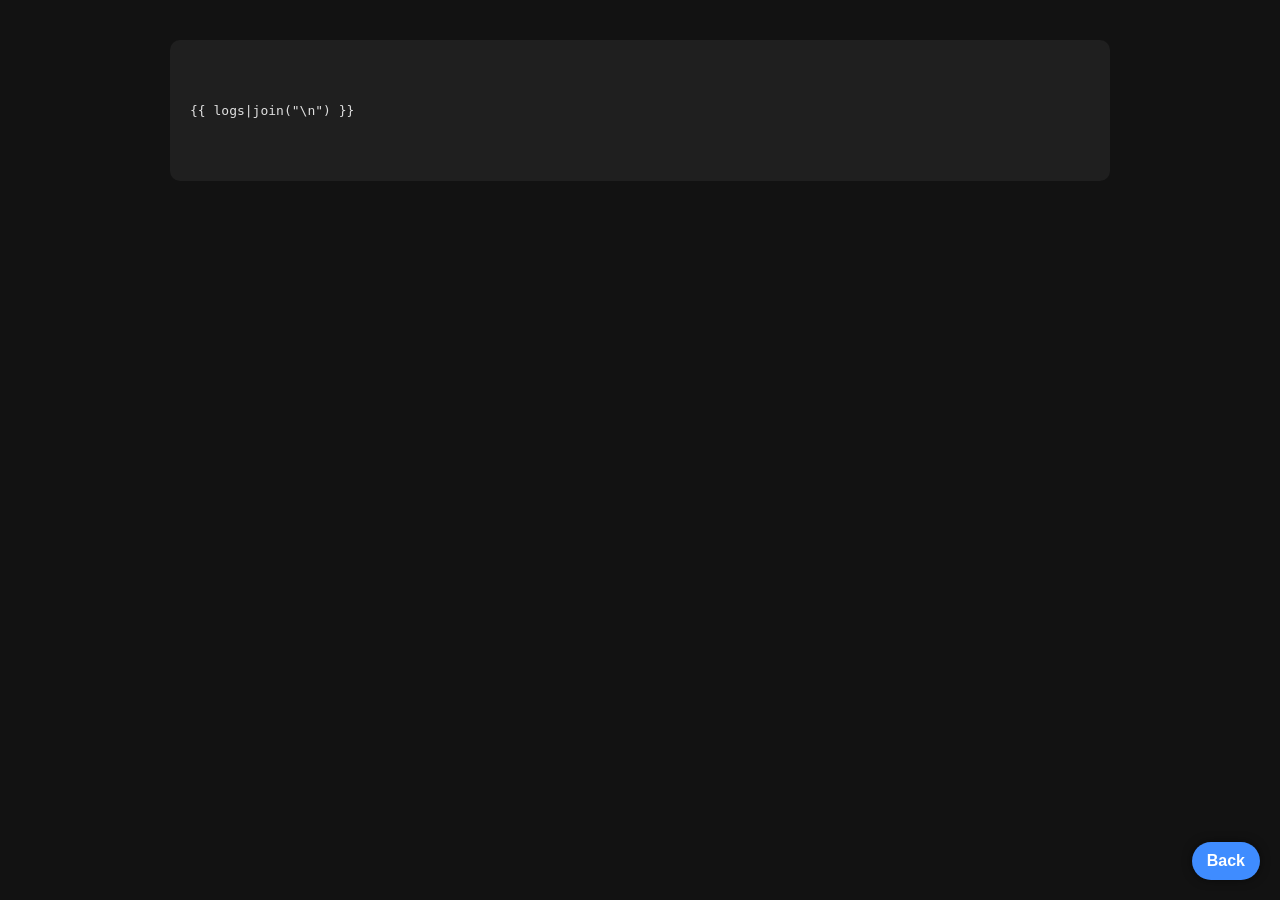
<file: templates/logs.html>
<!DOCTYPE html>
<html>
<head>
    <meta charset="utf-8">
    <title>Print Logs</title>
    <link rel="stylesheet" href="/static/style.css">
    <link rel="icon" type="image/svg+xml" href="/static/favicon.svg">
    <style>
        .floating-back {
            position: fixed;
            bottom: 20px;
            right: 20px;
            background-color: #3f8cff;
            color: white;
            padding: 10px 15px;
            border-radius: 50px;
            text-decoration: none;
            font-weight: bold;
            box-shadow: 0 0 10px rgba(0,0,0,0.5);
        }
        .log-container {
            max-width: 900px;
            margin: 40px auto;
            padding: 20px;
            background-color: #1f1f1f;
            border-radius: 10px;
            overflow-y: auto;
            max-height: 80vh;
            color: #e0e0e0;
            font-family: monospace;
            white-space: pre-wrap;
        }
    </style>
</head>
<body>
    <div class="log-container">
        <pre>{{ logs|join("\n") }}</pre>
    </div>
    <a href="/" class="floating-back">Back</a>
</body>
</html>
</file>
<file: static/style.css>
body {
    background-color: #121212;
    font-family: Arial, sans-serif;
    color: #e0e0e0;
    margin: 0;
    padding: 0;
}

.container {
    max-width: 700px;
    margin: 40px auto;
    padding: 20px;
    background-color: #1f1f1f;
    border-radius: 10px;
    box-shadow: 0 0 20px rgba(0,0,0,0.5);
}

h1, h2 {
    text-align: center;
    color: #ffffff;
}

.upload-section, .files-section {
    margin-top: 30px;
}

input[type="file"] {
    margin-bottom: 10px;
}

button {
    padding: 8px 14px;
    background-color: #3f8cff;
    border: none;
    border-radius: 5px;
    color: white;
    cursor: pointer;
}

button:hover {
    background-color: #5aa2ff;
}

button[disabled] {
    opacity: 0.45;
    cursor: not-allowed;
}

.file-list {
    list-style: none;
    padding: 0;
}

.file-list li {
    display: flex;
    justify-content: space-between;
    padding: 10px;
    background-color: #2b2b2b;
    border-radius: 5px;
    margin-bottom: 10px;
    align-items: center;
}

.btn {
    padding: 6px 12px;
    background-color: #4caf50;
    border-radius: 5px;
    text-decoration: none;
    color: white;
}

.btn:hover {
    background-color: #67c96b;
}

/* Danger / Cancel button */
.btn-danger {
    padding: 8px 14px;
    background-color: #e53935;
    border-radius: 5px;
    text-decoration: none;
    color: white;
    border: none;
    cursor: pointer;
}

.btn-danger:hover {
    background-color: #ff5c58;
}

/* Floating logs button */
.floating-btn {
    position: fixed;
    bottom: 18px;
    right: 18px;
    padding: 10px 14px;
    background:#333;
    color:#fff;
    border-radius:8px;
    text-decoration:none;
}

/* Logs back button (reusable) */
.floating-back {
    position: fixed;
    bottom: 20px;
    right: 20px;
    background-color: #3f8cff;
    color: white;
    padding: 10px 15px;
    border-radius: 50px;
    text-decoration: none;
    font-weight: bold;
    box-shadow: 0 0 10px rgba(0,0,0,0.5);
}

/* Progress bar fill gradient */
.progress-fill {
    height: 100%;
    width:0%;
    background: linear-gradient(90deg,#4caf50,#67c96b);
    transition: width 0.6s;
}

/* in-page favicon preview (if you want an icon in the page header) */
/* browsers won't change the browser chrome favicon shape — to make a round favicon you must edit the SVG file */
.favicon-img {
    width: 28px;
    height: 28px;
    border-radius: 50%;
    overflow: hidden;
    display: inline-block;
    vertical-align: middle;
}
</file>
